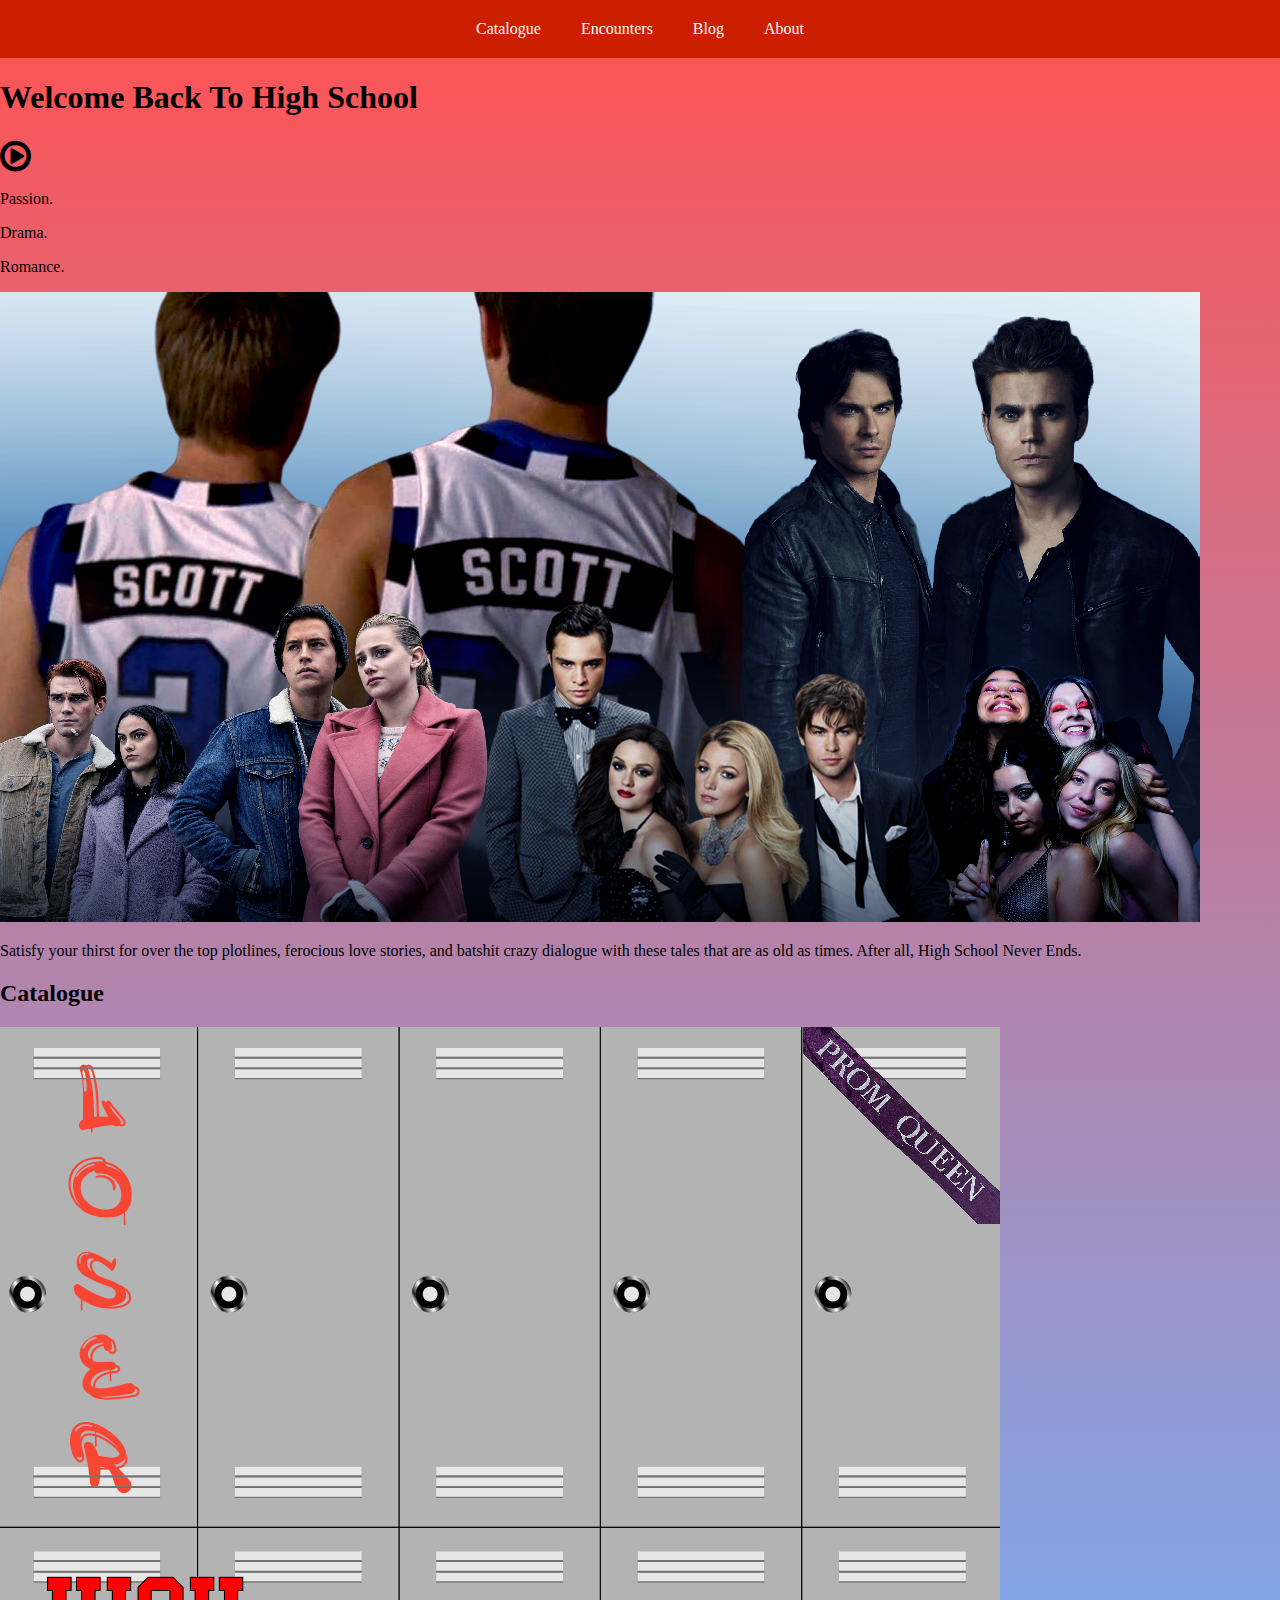
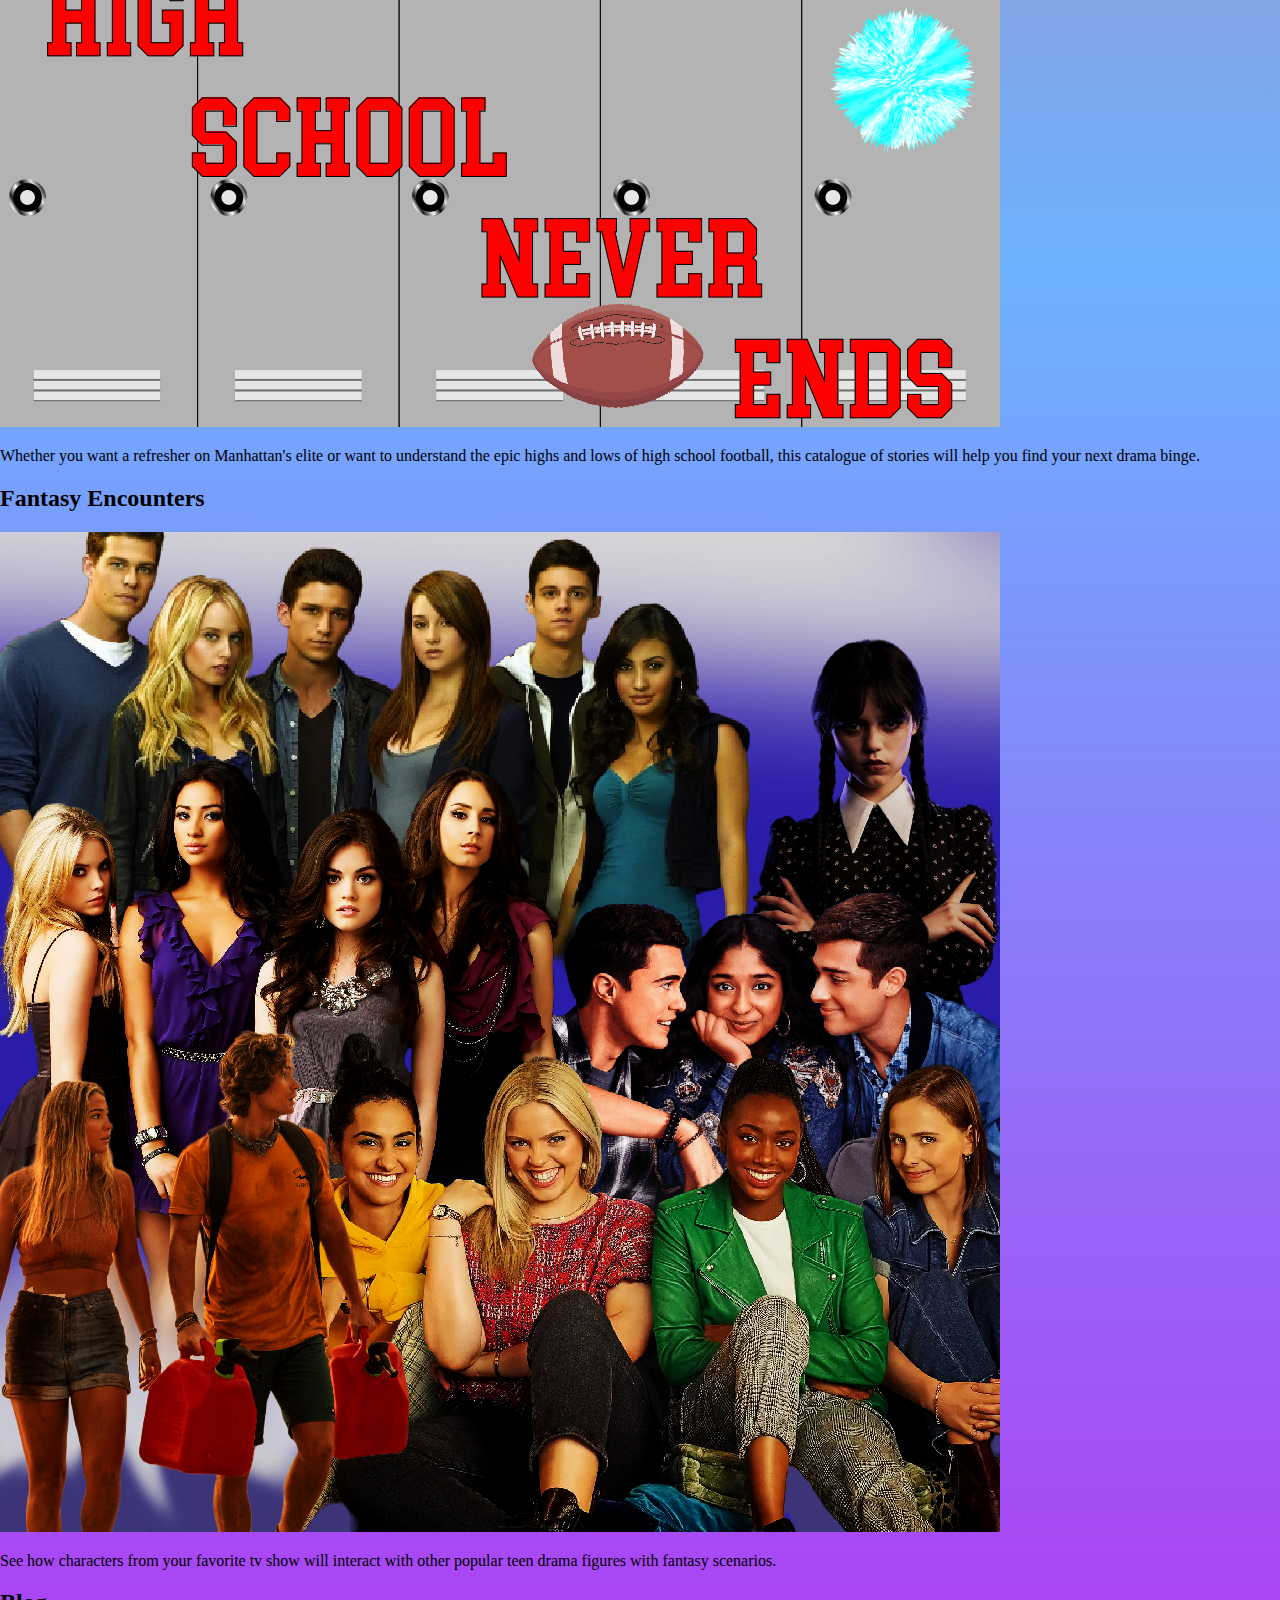
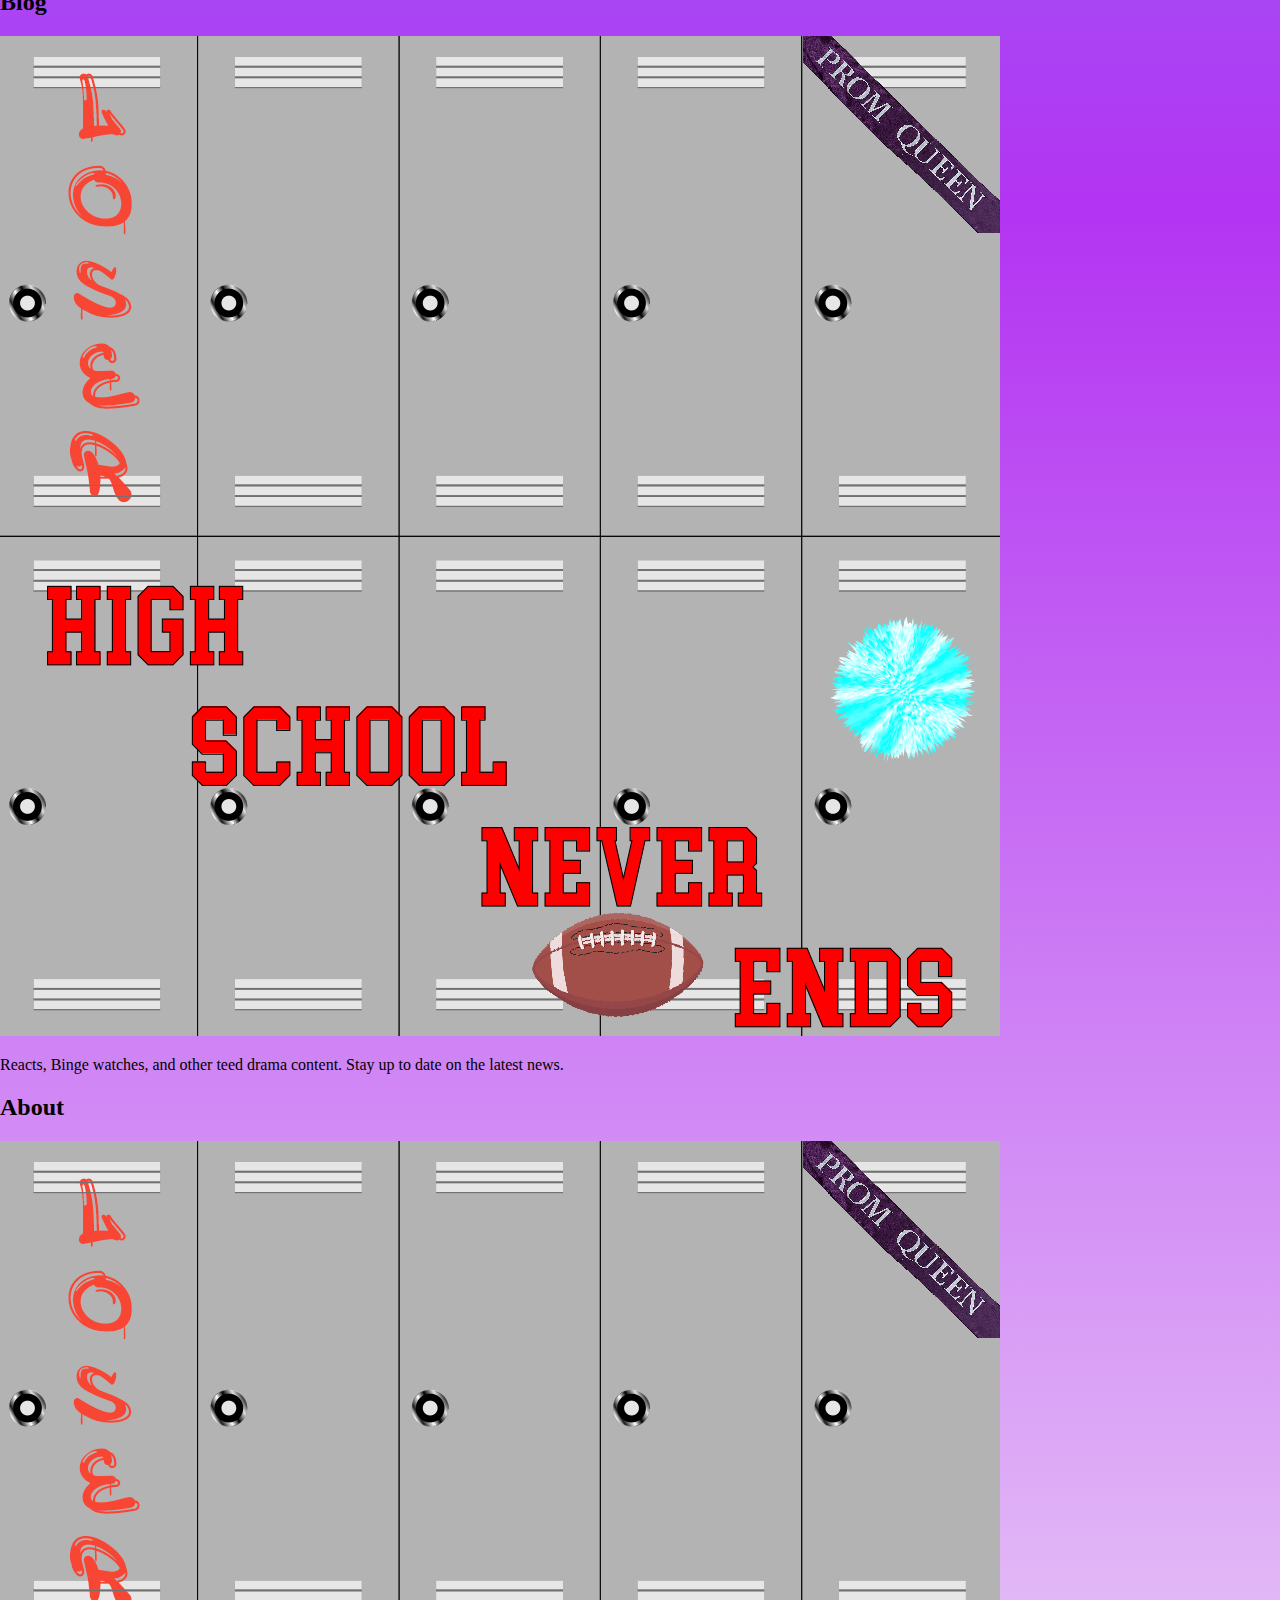
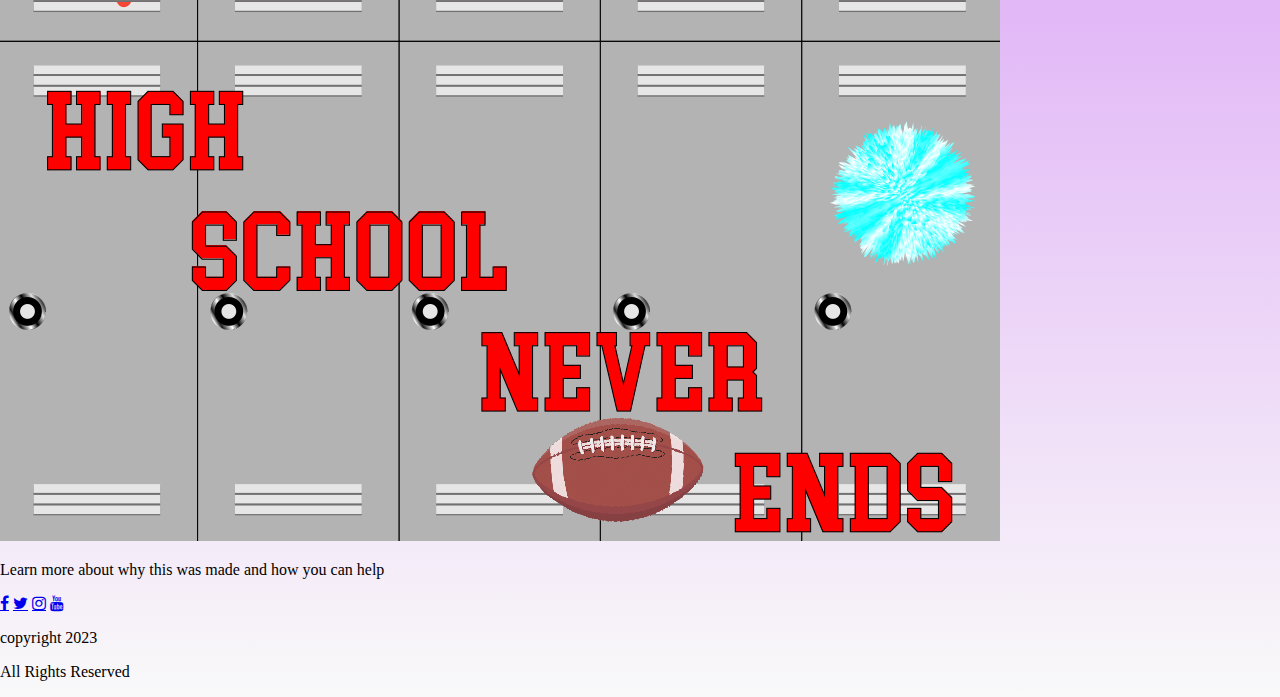
<file: index.html>
<!DOCTYPE html>
<html lang="en">
<head>
    <meta charset="UTF-8">
    <meta http-equiv="X-UA-Compatible" content="IE=edge">
    <meta name="viewport" content="width=device-width, initial-scale=1.0">
    <title>High School Never Ends</title>
    <link rel = "stylesheet" href ="style.css">
    <link rel="stylesheet" href="https://cdnjs.cloudflare.com/ajax/libs/font-awesome/4.7.0/css/font-awesome.min.css">
</head>
<body>
    <header class = "headerImg">
    </header>
    <nav>
        <a class = "navlink" href="https://www.google.com"><p class = "move">Catalogue</p></a>
        <a class = "navlink" href="https://www.google.com"><p class = "move">Encounters</p></a>
        <a class = "navlink" href="https://www.google.com"><P class = "move">Blog</P></a>
        <a class = "navlink" href="https://www.google.com"><p class = "move">About</p></a>
    </nav>
    <main>
    <section id = "preHeroSection">
        <div class = "playhead">
        <h1>Welcome Back To High School</h1>
        <i class="fa fa-play-circle-o movePlayhead"  style="font-size:36px"></i>
    </div>
    </section>
    <div class = "alignText">
        <p class = "heroColumn">Passion.</p>
        <p class = "heroColumn">Drama.</p>
        <p class = "heroColumn">Romance.</p>
    </div>
    <div class = "heroSection">
        <img id = "heroImg" src = "Images/HSN-Banner.png">
        <p class = "heroTxt">Satisfy your thirst for over the top plotlines, ferocious love stories, and batshit crazy dialogue with these tales that are as old as times. After all, High School Never Ends.</p>
    </div>
<section class = "catalogueSection">
    <h2>Catalogue</h2>
    <a href="https://www.google.com"><img class = "reduceImg" src = "Images/HSN-Square.png"></a>
    <p class = "matchTxtToImg">Whether you want a refresher on Manhattan's elite or want to understand the epic highs and lows of high school football, this catalogue of stories will help you find your next drama binge.</p>
</section>
<section class = "fantasyEncounters">
    <h2>Fantasy Encounters</h2>
    <a href="https://www.google.com"><img class = "reduceImg" src = "Images/HSN-TeenDrama.png"></a>
    <p class = "matchTxtToImg">See how characters from your favorite tv show will interact with other popular teen drama figures with fantasy scenarios.</p>
</section>

<section class = "blog">
    <h2>Blog</h2>
    <a href="https://www.google.com"><img class = "reduceImg" src = "Images/HSN-Square.png"></a>
    <p class = "matchTxtToImg">Reacts, Binge watches, and other teed drama content. Stay up to date on the latest news.</p>
</section>
<section class = "about">
    <h2>About</h2>
    <a href="https://www.google.com"><img class = "reduceImg" src = "Images/HSN-Square.png"></a>
    <p class = "matchTxtToImg">Learn more about why this was made and how you can help</p>
</section>
</main>
<footer>
    <div class = "socialMedia">
        <a href="#" class="fa fa-facebook"></a>
        <a href="#" class="fa fa-twitter"></a>
        <a href="#" class="fa fa-instagram"></a>
        <a href="#" class="fa fa-youtube"></a>
    </div>
    <div class = "alignFooterTxt">
<p class = "footerTxt">copyright 2023</p>
<p class = "footerTxt">All Rights Reserved</p>
</div>
</footer>
</body>
</html>
</file>
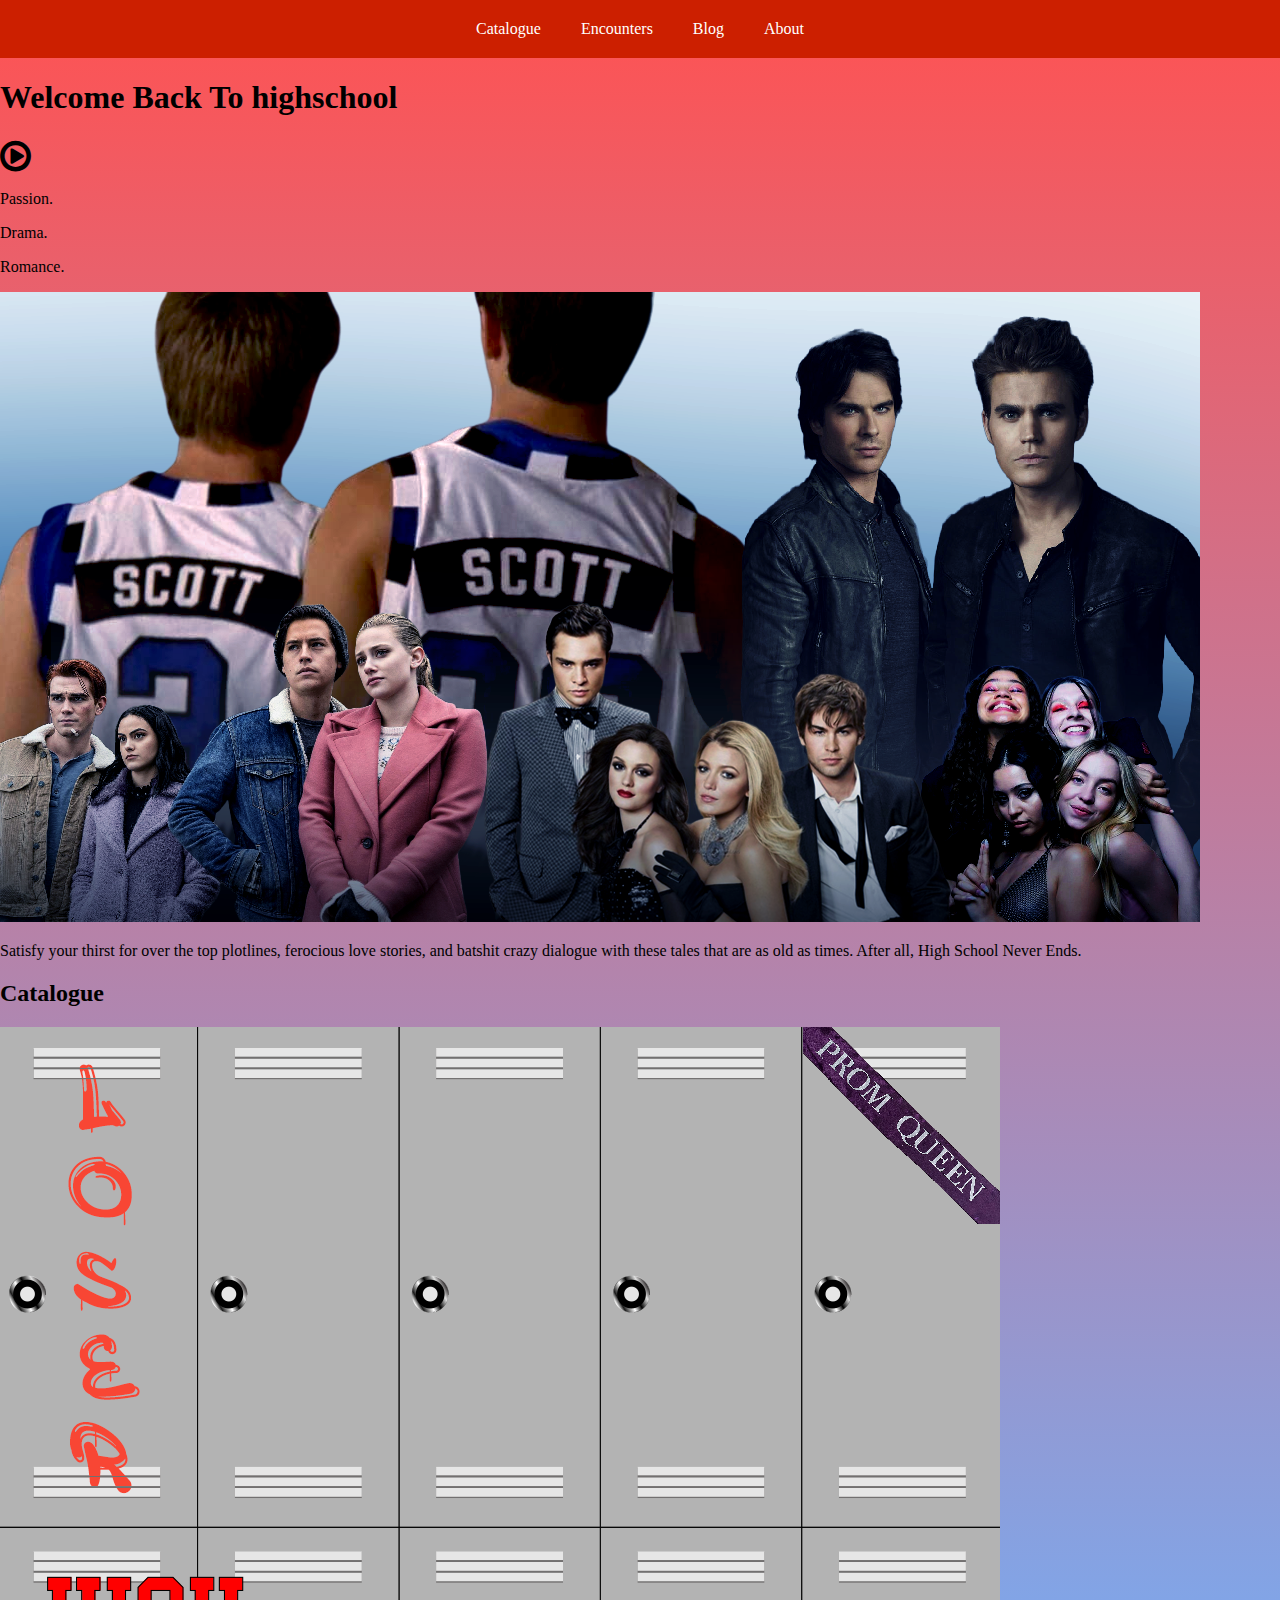
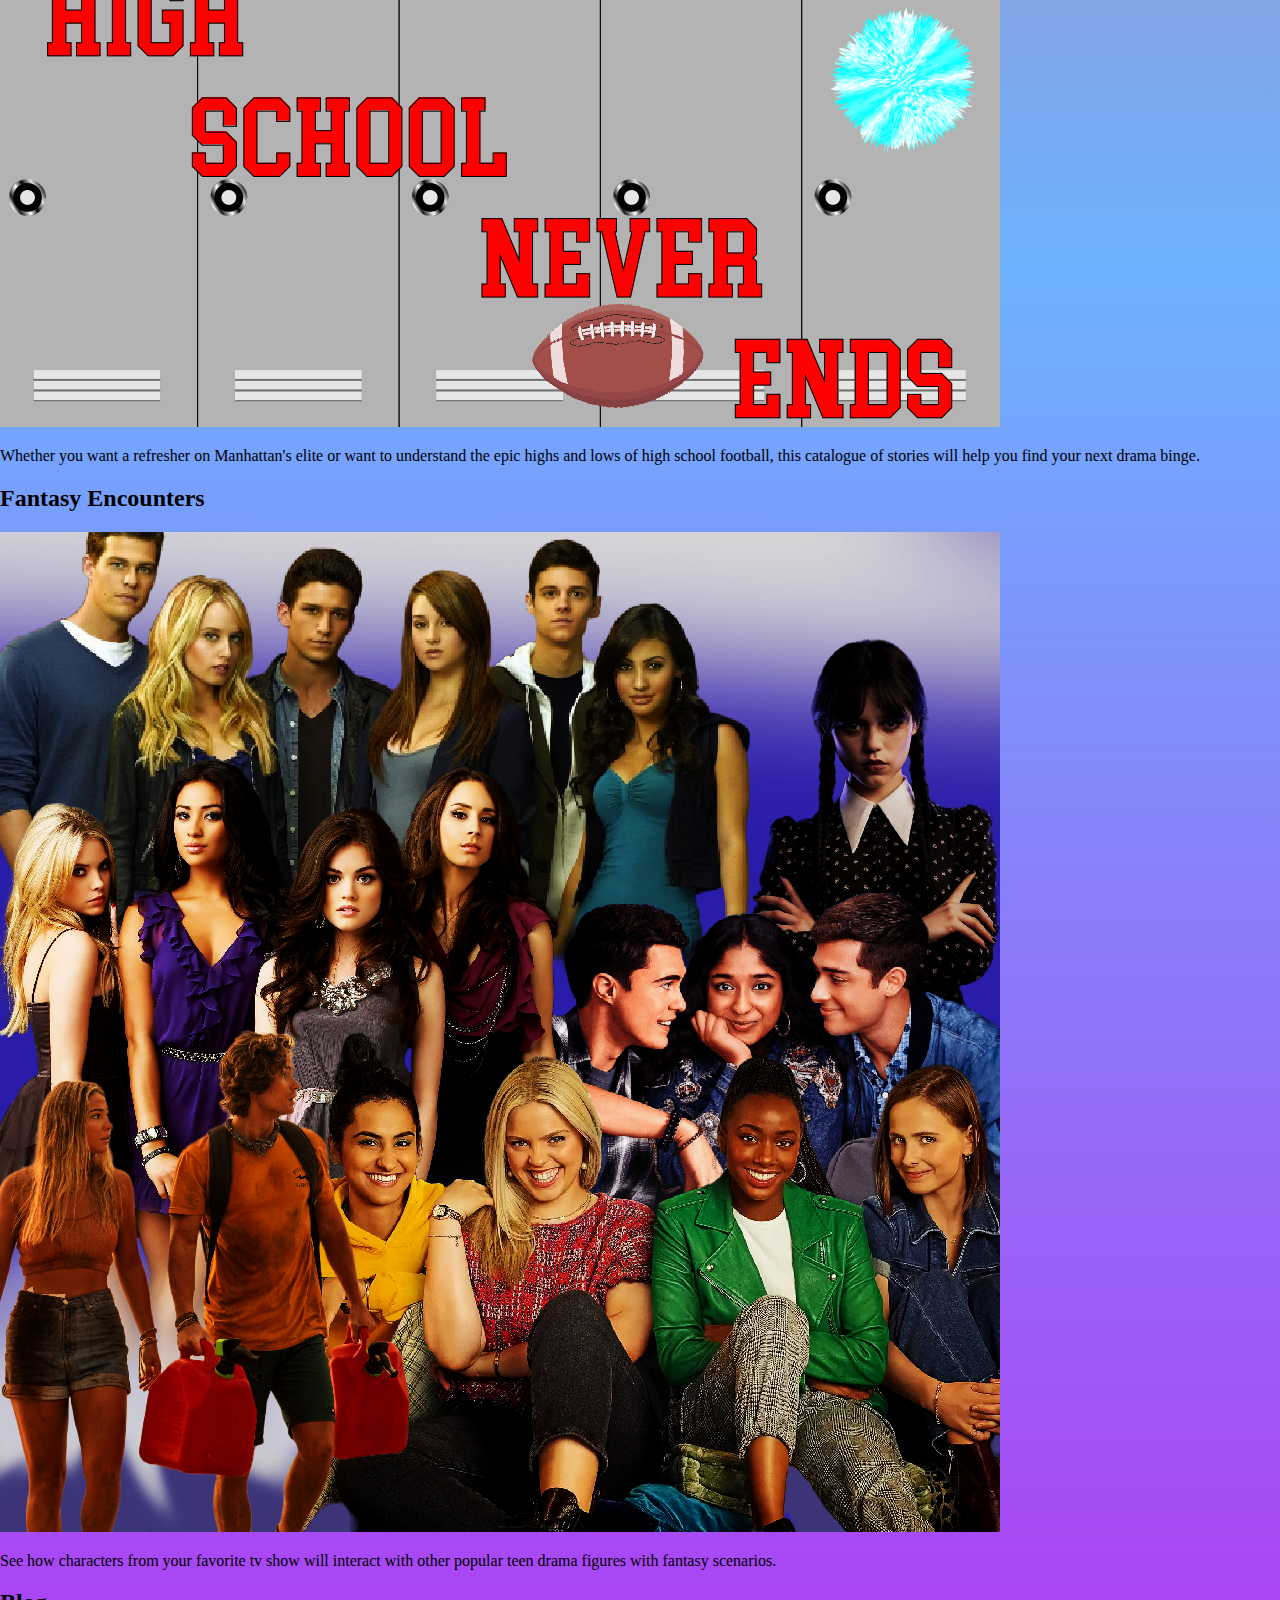
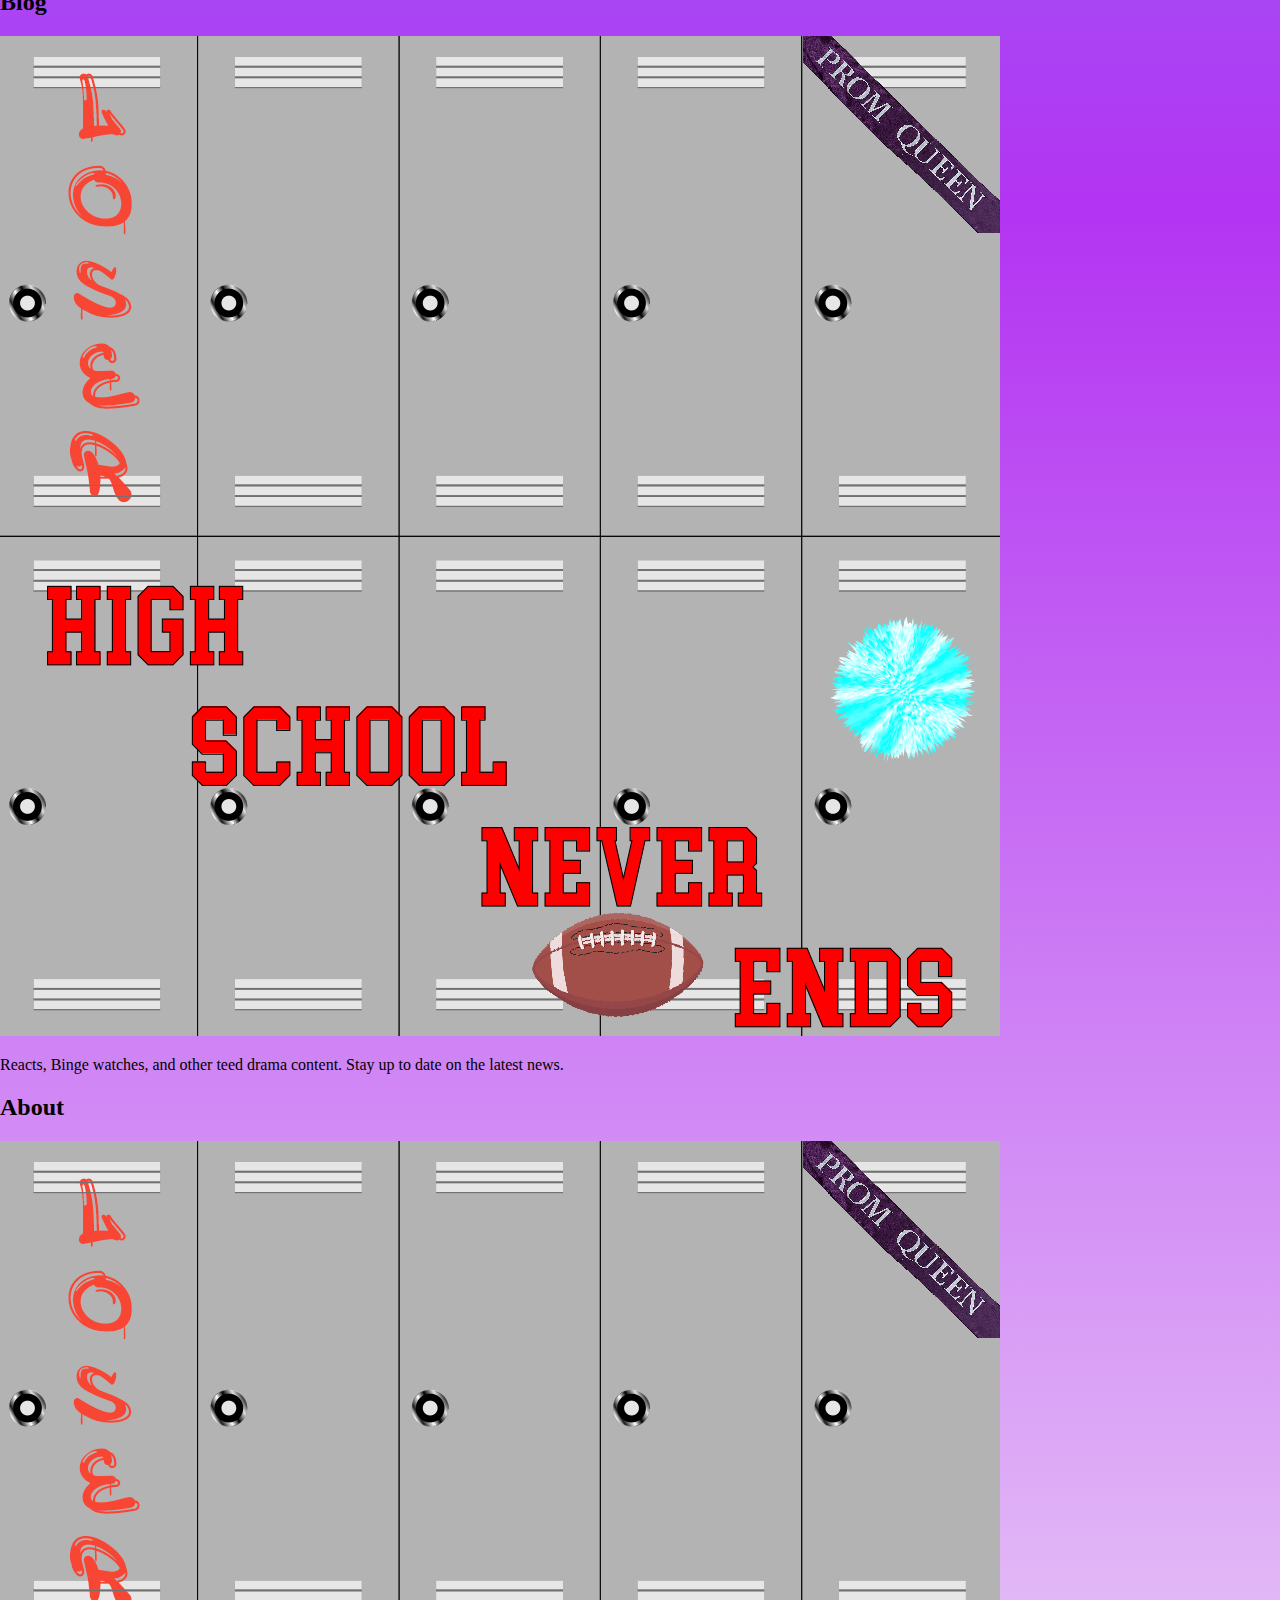
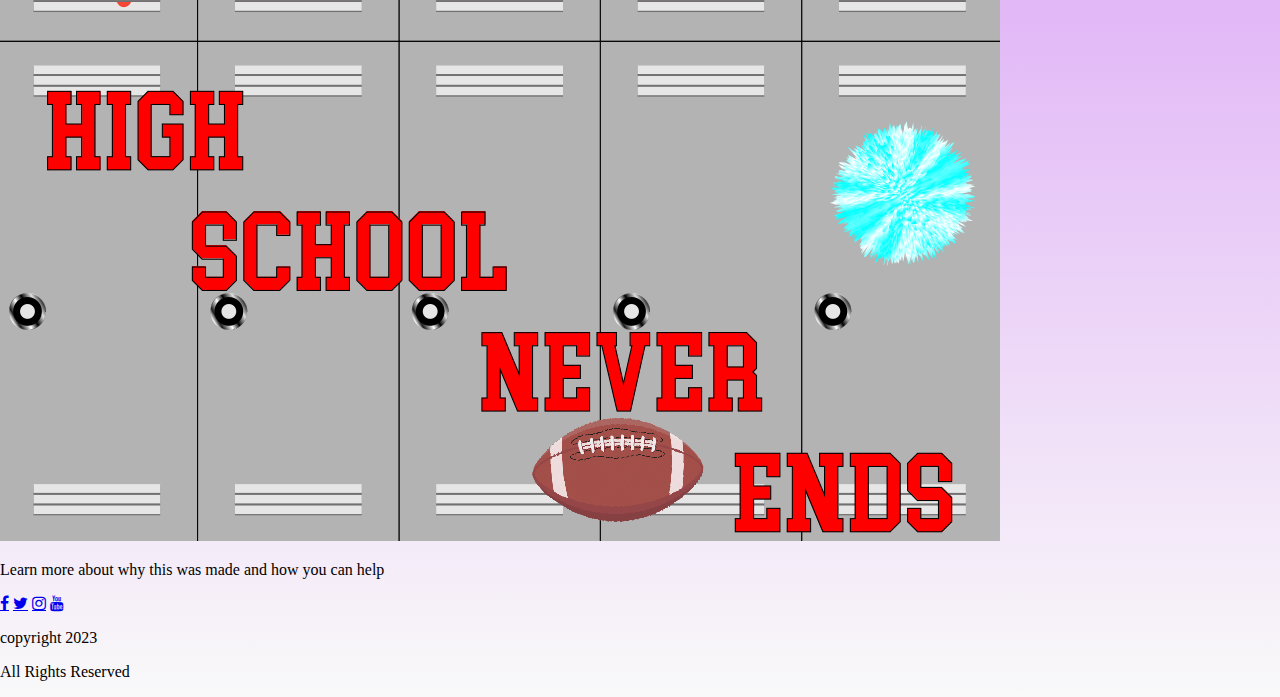
<file: Index.html>
<!DOCTYPE html>
<html lang="en">
<head>
    <meta charset="UTF-8">
    <meta http-equiv="X-UA-Compatible" content="IE=edge">
    <meta name="viewport" content="width=device-width, initial-scale=1.0">
    <title>High School Never Ends</title>
    <link rel = "stylesheet" href ="style.css">
    <link rel="stylesheet" href="https://cdnjs.cloudflare.com/ajax/libs/font-awesome/4.7.0/css/font-awesome.min.css">
</head>
<body>
    <header class = "headerImg">
    </header>
    <nav>
        <a class = "navlink" href="https://www.google.com"><p class = "move">Catalogue</p></a>
        <a class = "navlink" href="https://www.google.com"><p class = "move">Encounters</p></a>
        <a class = "navlink" href="https://www.google.com"><P class = "move">Blog</P></a>
        <a class = "navlink" href="https://www.google.com"><p class = "move">About</p></a>
    </nav>
    <main>
    <section class = "preHeroSection">
        <div class = "playhead">
        <h1>Welcome Back To highschool</h1>
        <i class="fa fa-play-circle-o movePlayhead"  style="font-size:36px"></i>
    </div>
    </section>
    <div class = "alignText">
        <p class = "heroColumn">Passion.</p>
        <p class = "heroColumn">Drama.</p>
        <p class = "heroColumn">Romance.</p>
    </div>
    <div class = "heroSection">
        <img id = "heroImg" src = "/Images/HSN-Banner.png">
        <p class = "heroTxt">Satisfy your thirst for over the top plotlines, ferocious love stories, and batshit crazy dialogue with these tales that are as old as times. After all, High School Never Ends.</p>
    </div>
<section class = "catalogueSection">
    <h2>Catalogue</h2>
    <a href="https://www.google.com"><img class = "reduceImg" src = "Images/HSN-Square.png"></a>
    <p class = "matchTxtToImg">Whether you want a refresher on Manhattan's elite or want to understand the epic highs and lows of high school football, this catalogue of stories will help you find your next drama binge.</p>
</section>
<section class = "fantasyEncounters">
    <h2>Fantasy Encounters</h2>
    <a href="https://www.google.com"><img class = "reduceImg" src = "Images/HSN-TeenDrama.png"></a>
    <p class = "matchTxtToImg">See how characters from your favorite tv show will interact with other popular teen drama figures with fantasy scenarios.</p>
</section>

<section class = "blog">
    <h2>Blog</h2>
    <a href="https://www.google.com"><img class = "reduceImg" src = "Images/HSN-Square.png"></a>
    <p class = "matchTxtToImg">Reacts, Binge watches, and other teed drama content. Stay up to date on the latest news.</p>
</section>
<section class = "about">
    <h2>About</h2>
    <a href="https://www.google.com"><img class = "reduceImg" src = "Images/HSN-Square.png"></a>
    <p class = "matchTxtToImg">Learn more about why this was made and how you can help</p>
</section>
</main>
<footer>
    <div class = "socialMedia">
        <a href="#" class="fa fa-facebook"></a>
        <a href="#" class="fa fa-twitter"></a>
        <a href="#" class="fa fa-instagram"></a>
        <a href="#" class="fa fa-youtube"></a>
    </div>
    <div class = "alignFooterTxt">
<p class = "footerTxt">copyright 2023</p>
<p class = "footerTxt">All Rights Reserved</p>
</div>
</footer>
</body>
</html>
</file>
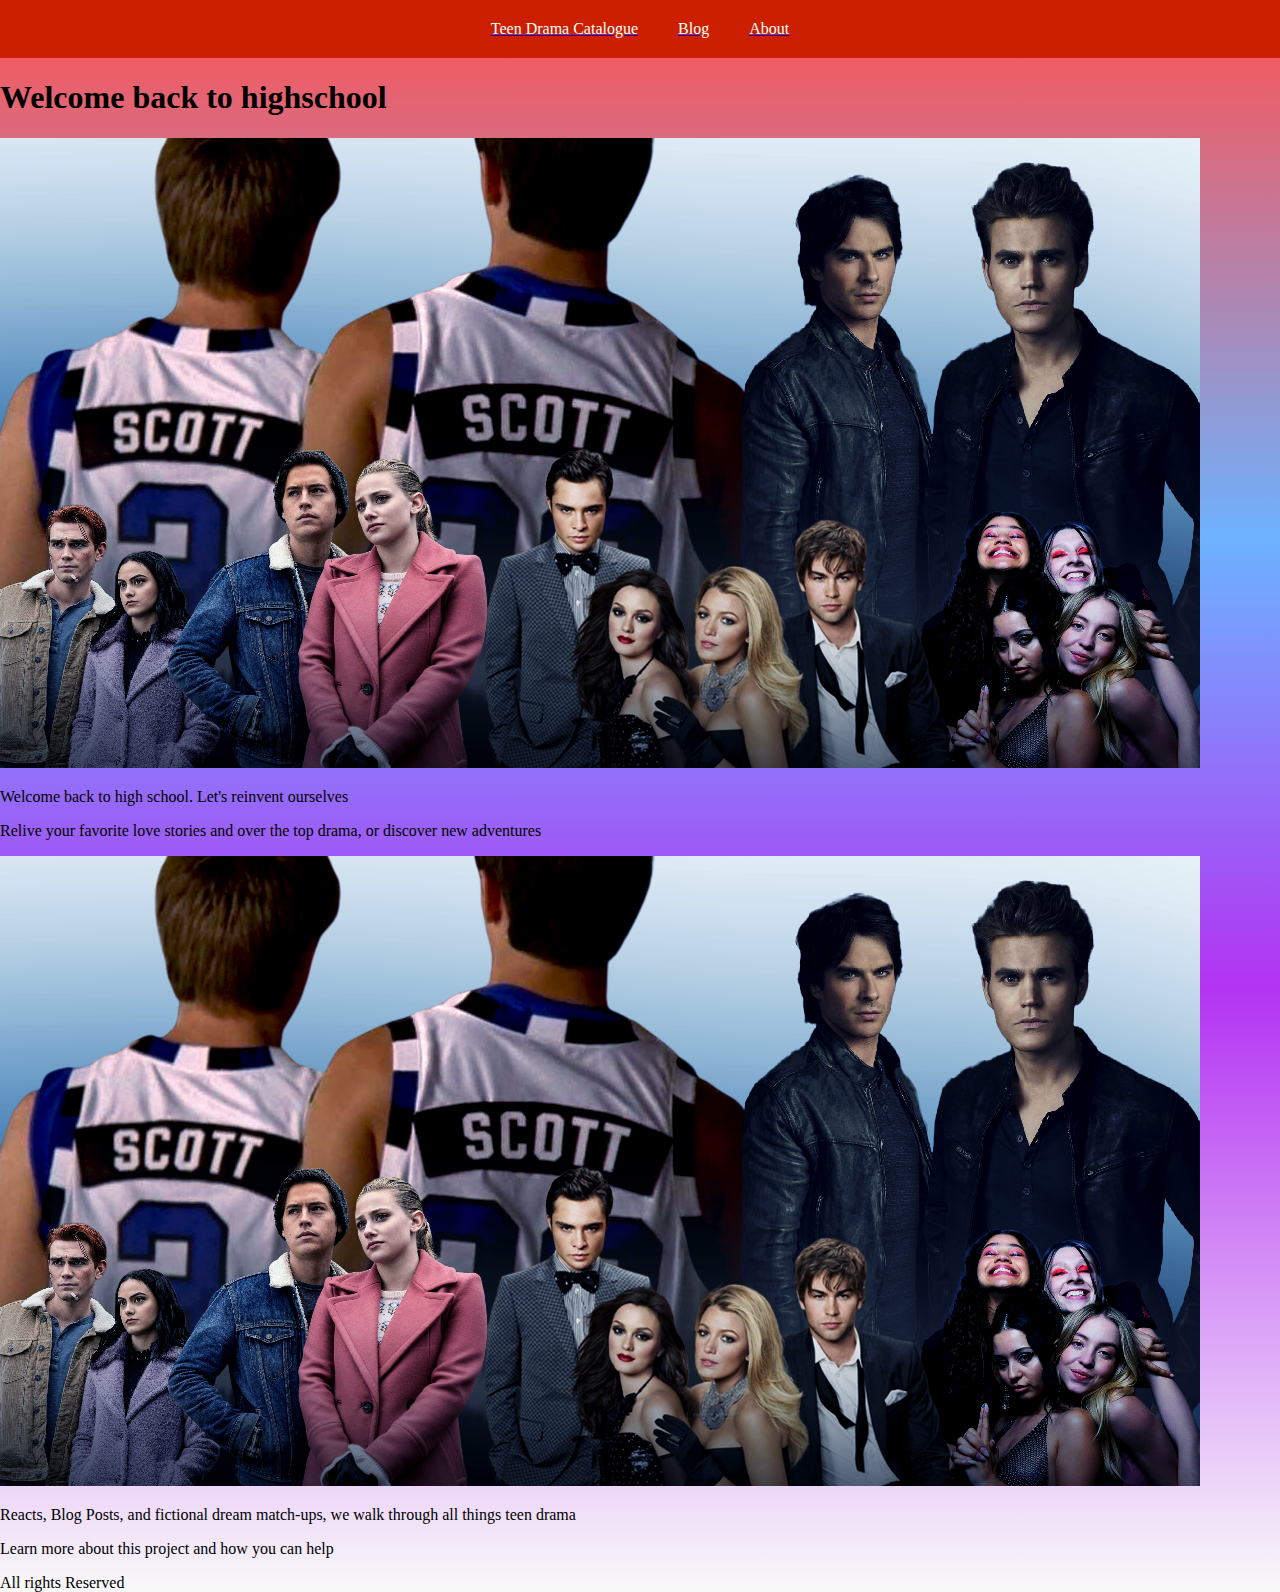
<file: Teen-Drama-Catalogue.html>
<!DOCTYPE html>
<html lang="en">
<head>
    <meta charset="UTF-8">
    <meta http-equiv="X-UA-Compatible" content="IE=edge">
    <meta name="viewport" content="width=device-width, initial-scale=1.0">
    <title>High School Never Ends</title>
    <link rel = "stylesheet" href ="style.css">
</head>
<body>
    <header class = "headerImg">
    </header>
    <nav>
        <a href="https://www.google.com"><p class = "move">Teen Drama Catalogue</p></a>
        <a href="https://www.google.com"><P class = "move">Blog</P></a>
        <a href="https://www.google.com"><p class = "move">About</p></a>
    </nav>
    <main>
        <h1>Welcome back to highschool</h1>
        <section id = "container-body">
            <section class= "innerContainer">
    
                <section class = "bannerImg">
                <img id = "bannerImg" src = "Images/HSN-Banner.png">
                <p class="innerText">Welcome back to high school. Let's reinvent ourselves</p>
                </section>

            </section>
            <section class = "catalogue">
                <section class ="imgPlacement"></section>
            <p class = "innerText">Relive your favorite love stories and over the top drama, or discover new adventures</p>
            </section>
            <section class = "blog">
                <img src = "Images/HSN-Banner.png">
            <p>Reacts, Blog Posts, and fictional dream match-ups, we walk through all things teen drama</p>
            </section>
            <section class = "about-us">
                <section class ="imgPlacement">
                    <p class = "innerText">Learn more about this project and how you can help</p>
                </section>
            </section>
        </section>
    </main>
    <footer>All rights Reserved</footer>
</body>
</html>
</file>
<file: style.css>
body > main {
    font-family: 'Times New Roman', Times, serif;
}
body{
    margin: 0px;
    padding: 0px;
    background: rgb(249,249,249);
background: linear-gradient(0deg, rgba(249,249,249,1) 0%, rgba(179,52,242,1) 38%, rgba(109,178,255,1) 66%, rgba(255,82,82,1) 100%);

}

nav{
    display: flex;
    width: 100%;
    background-color:#CC1F00;
    justify-content: center;
}

.move{
    color: white;
    margin: 20px;
}
.navlink:link{
    color:white;
    text-decoration: none;
}

.navlink:visited{
    color:white;
    text-decoration: none;
}

.navlink:hover{
    background-color:black;
}

@media (max-width: 600px) {
    .reduceImg{
        max-width: 60%;
        display: block;
        margin: auto;
    }

    #heroImg{
        max-width: 80%;
        display: block;
        margin: auto;

    }
  
    .headerImg{
        height: 100px;
        background-image: url(Images/High-School-Never-Ends.svg);
        background-color: #0500CC;
        background-repeat: no-repeat;
        background-position: center;
        background-size: 70%;
    }

    .heroTxt{
    text-align: center;
    padding: 20px 0;
    max-width: 80%;
    margin: auto;
    }

  h2, .matchTxtToImg{
        margin: auto;
        text-align: center;
        padding: 0 0 20px 0;
    }
    .alignText{
        display: grid;
        max-width: 80%;
        grid-template-columns: 1fr 1fr 1fr;
        text-align: center;
        background-color: white;
        margin: 20px auto;

    }
    .matchTxtToImg{
        max-width: 60%;
        padding: 10px 0 0 0;
    }
.heroSection {
    max-width: 80%;
    padding: 20px 0;
    background-color: white;
    margin: auto;
    padding: 20px 0px;;
}
.catalogueSection{
    max-width: 80%;
    padding: 20px 0;
    background-color: white;
    margin: 20px auto;
}

#preHeroSection {
    height: 210px;
    background-image: url("Images/HSN-Banner.png");
    background-size: contain;
    background-repeat:no-repeat;
    margin: 20px auto;
    padding: 10px 0 0 0;
}

.playhead{
    display: grid;
    grid-template-columns: .75fr .25fr;
}
.blog{
    max-width: 80%;
    padding: 20px 0;
    background-color: white;
    margin: 20px auto;
}
 
.fantasyEncounters {
    max-width: 80%;
    padding: 20px 0;
    background-color: white;
    margin: 20px auto;
}

.about{
   max-width: 80%;
    padding: 20px 0;
    background-color: white;
    margin: 20px auto;
}

footer{
    display: grid;
    grid-template-columns: 1fr;
    height: 100px;
    background-color: black;
}
h1{
    padding: 10px 10px 10px 10px;
    margin: 20px;
    background: rgba(0, 0, 0, .75);
    color: white;
    text-align: center;
}
.movePlayhead{
align-self: center;
color: white;
}
.fa-play-circle-o{
    background: rgba(0, 0, 0, .5);
    margin: auto;
    padding: 10px;
    justify-self: start;
}
.footerTxt{
    color: white;
    text-align: center;
    margin: auto;
}

.socialMedia{
    display: flex;
    max-width: 100%;
    background-color: #CC1F00;
    justify-content: center;
    align-content: center;
    
}
.fa-twitter, .fa-facebook, .fa-instagram, .fa-youtube {
    color: white;
    margin: auto 10px;
    
}
.alignFooterTxt{
    display: flex;
    align-items: center;
}

}
</file>
